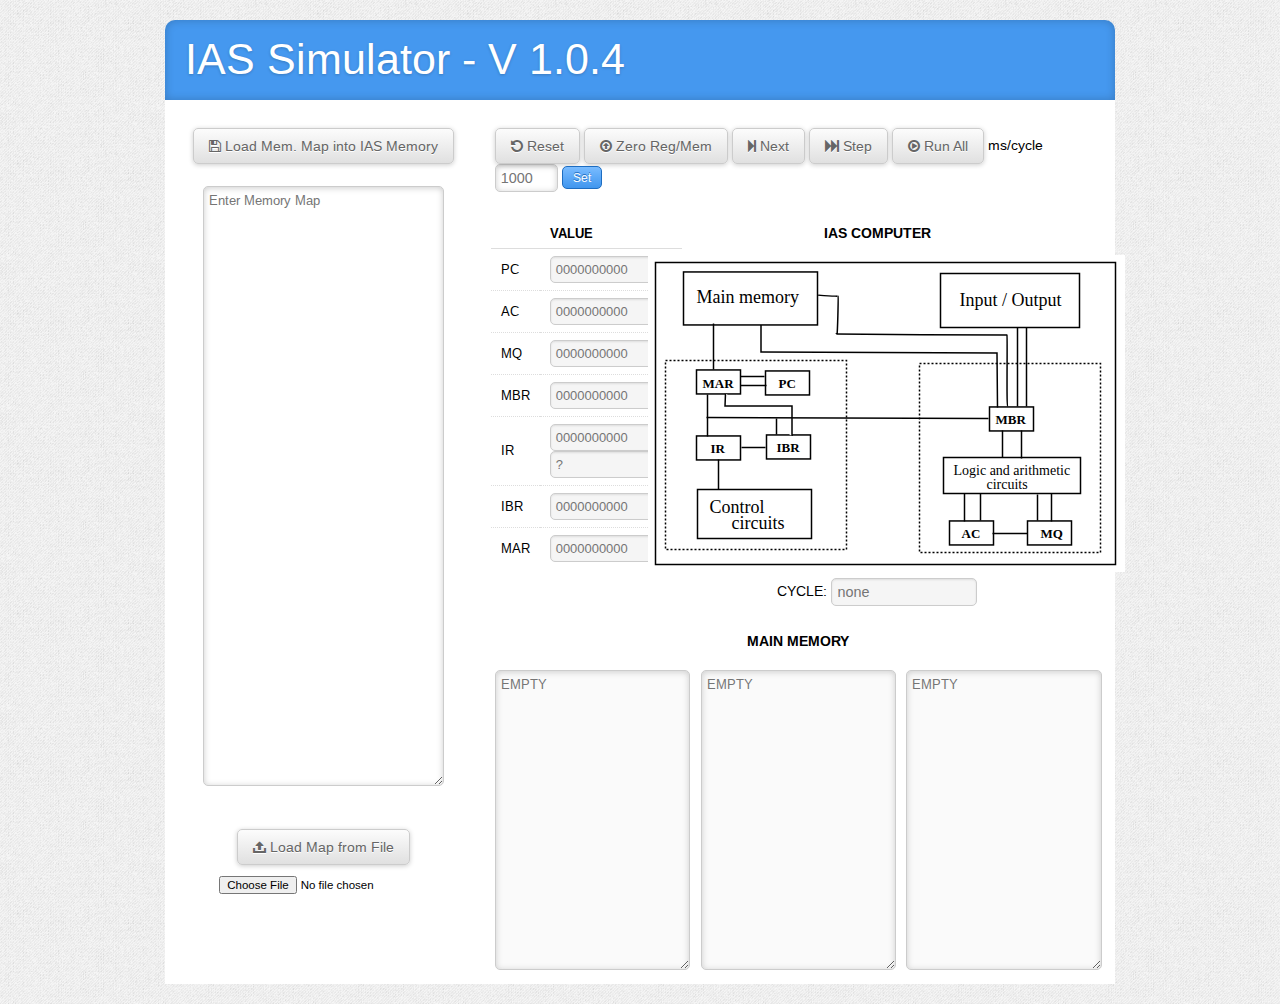
<file: index.html>
<!DOCTYPE html>
<html>
<head>
  <!-- META -->
  <title>IAS Simulator</title>
  <meta charset="UTF-8">
  <meta name="viewport" content="width=device-width, initial-scale=1.0"/>
  <meta name="description" content="" />
  
  <!-- CSS -->
  <link rel="stylesheet" type="text/css" href="HTML-KickStart-master/css/kickstart.css" media="all" />
  <link rel="stylesheet" type="text/css" href="HTML-KickStart-master/style.css" media="all" /> 
  
  <!-- Javascript -->
  <script type="text/javascript" src="https://ajax.googleapis.com/ajax/libs/jquery/1.9.1/jquery.min.js"></script>
  <script type="text/javascript" src="HTML-KickStart-master/js/kickstart.js"></script>
  
  <script src="uiScript.js"></script>
  <script src="ias.js"></script>
  <script src="execute.js"></script>
</head>

<body>

<div class="grid">
  
  <!-- Page top -->
  <div class="col_12 callout" style="margin-top:20px;">
    <h2 style="margin: 10px 20px 10px 20px" align="left" >IAS Simulator - V 1.0.4</h2>
  </div>
  
  <!-- Page body -->
  <div class="col_12" style="background: #FFFFFF; margin-top: -0.5em; margin-bottom: 20px">
    

    <!-- Memory map Area -->
    <div class="col_4" align="center" style="margin-top: 28px">
      <button class= "medium pop" onclick="loadMapInput()"><i class="icon-save"></i> Load Mem. Map into IAS Memory </button>
      <br/><br/>
      <textarea id="memoryMapEntry" placeholder="Enter Memory Map" style="width: 80%; height: 600px" ></textarea>
	  <br/><br/><br/>
	  <button class= "medium pop" onclick="loadMapFile()"><i class="icon-upload-alt"></i>  Load Map from File </button>
	  <input class="file" id="fileload" type="file" style ="font-size: 0.8em; margin-top: 2%"></input>
    </div>
    
    
    <!-- START: Simulator area -->
    <div class="col_8" >
      
      <!-- Buttons -->
      <div class="col_12" style="margin-top: 20px;">
        <button class="medium pop" id="resetbut" onclick="resetAll()"><i class="icon-undo"></i> Reset </button>
        <button class="medium pop" type="button" onclick="reboot()" ><i class="icon-upload"></i> Zero Reg/Mem</button>
        <button class= "medium pop" id="nextbut" onclick="runNext()"><i class="icon-step-forward"></i> Next </button>
        <button class= "medium pop" id="stepbut" onclick="runStep()"><i class="icon-fast-forward"></i> Step </button>
        <button class= "medium pop" id="allbut" onclick="runAll()"><i class="icon-play-circle"></i> Run All </button>
        <label for="textset"> ms/cycle</label>
        <input onkeypress="return validateNumber(event);" name="textset" id = "speedset" placeholder="1000" type="text" size = "5">
        <button type="button pop" class="small blue" onclick="setSpeed()">Set</button>
      </div>
      
    </div>
    <!-- END: Simulator area -->
    
  
    <!-- Registers -->
    <div class="col_2" align="center">
      
      <div class="col_2" align="center">
        <table cellspacing="0" cellpadding="0" align="center">
	  <thead><tr>
              <th></th>
              <th>VALUE</th>
	  </tr></thead>
	  <tbody><tr>
              <td>PC</td>
              <td><input id="pc_out" type="text" placeholder="0000000000" disabled="disabled" size= 13/></td>
	    </tr><tr>
              <td>AC</td>
              <td><input id="ac_out" type="text" placeholder="0000000000" disabled="disabled" size= 13/></td>
	    </tr><tr>
              <td>MQ</td>
              <td><input id="mq_out" type="text" placeholder="0000000000" disabled="disabled" size= 13/></td>
	    </tr><tr>
              <td>MBR</td>
              <td><input id="mbr_out" type="text" placeholder="0000000000" disabled="disabled" size= 13/></td>
	    </tr><tr>
              <td>IR</td>
              <td><input id="ir_out" type="text" placeholder="0000000000" disabled="disabled" size= 13/>
		<br/>
		<input id="op_out" type="text" placeholder="?" disabled="disabled" size= 13/></td>
	    </tr><tr>
              <td>IBR</td>
              <td><input id="ibr_out" type="text" placeholder="0000000000" disabled="disabled" size= 13/></td>
	    </tr><tr>
              <td>MAR</td>
              <td><input id="mar_out" type="text" placeholder="0000000000" disabled="disabled" size= 13/></td>        
	    </tr>
        </table>
      </div>      
    </div>
    
    <!-- IAS SVG -->
    <div class="col_6" align="center">
      <p><b>IAS COMPUTER</b></p>
      <svg width="477" height="317" xmlns="http://www.w3.org/2000/svg">
         <!-- Created with Method Draw - http://github.com/duopixel/Method-Draw/ -->
         <g>
          <title>background</title>
          <rect fill="#ffffff" id="canvas_background" height="319" width="479" y="-1" x="-1"/>
          <g display="none" overflow="visible" y="0" x="0" height="100%" width="100%" id="canvasGrid">
           <rect fill="url(#gridpattern)" stroke-width="0" y="0" x="0" height="100%" width="100%"/>
          </g>
         </g>
         <g>
          <title>Layer 1</title>
          <rect id="main_box" height="53" width="134" y="16.949997" x="35.5" stroke-width="1.5" stroke="#000" fill="#fff"/>
          <rect id="mar_box" height="24" width="44" y="114.949997" x="48.5" stroke-width="1.5" stroke="#000" fill="#fff"/>
          <text xml:space="preserve" text-anchor="start" font-family="'Times New Roman', Times, serif" font-size="18" id="svg_3" y="47.949997" x="48.5" fill-opacity="null" stroke-opacity="null" stroke-width="0" stroke="#000" fill="#000000">Main memory</text>
          <rect id="pc_box" height="24" width="44" y="115.949997" x="117.5" stroke-width="1.5" stroke="#000" fill="#fff"/>
          <rect id="ir_box" height="24" width="44" y="180.949997" x="48.5" stroke-width="1.5" stroke="#000" fill="#fff"/>
          <rect id="ibr_box" height="24" width="44" y="179.949997" x="118.5" stroke-width="1.5" stroke="#000" fill="#fff"/>
          <rect id="control_box" height="49" width="114" y="234.5" x="49.5" fill-opacity="null" stroke-opacity="null" stroke-width="1.5" stroke="#000" fill="#fff"/>
          <rect id="svg_8" height="0" width="2" y="357.5" x="326.5" fill-opacity="null" stroke-opacity="null" stroke-width="1.5" stroke="#000" fill="#fff"/>
          <line stroke-linecap="null" stroke-linejoin="null" id="mar_main" y2="68.499998" x2="65.5" y1="114.499996" x1="65.5" fill-opacity="null" stroke-opacity="null" stroke-width="1.5" stroke="#000" fill="none"/>
          <line stroke-linecap="null" stroke-linejoin="null" id="ibr_ir" y2="192.5" x2="93.5" y1="192.5" x1="117.5" fill-opacity="null" stroke-opacity="null" stroke-width="1.5" stroke="#000" fill="none"/>
          <line stroke-linecap="null" stroke-linejoin="null" id="ir_control" y2="234.5" x2="70.5" y1="204.5" x1="70.5" fill-opacity="null" stroke-opacity="null" stroke-width="1.5" stroke="#000" fill="none"/>
          <rect stroke-dasharray="2,2" id="svg_17" height="189" width="181" y="105.5" x="17.5" fill-opacity="null" stroke-opacity="null" stroke-width="1.5" stroke="#000" fill="none"/>
          <path id="ibr_mar" d="m77.5,138.5l-0.5,12.5l67,0c0,10 0,20 0,30" fill-opacity="null" stroke-opacity="null" stroke-width="1.5" stroke="#000" fill="#fff"/>
          <line stroke-linecap="null" stroke-linejoin="null" id="pc_mar" y2="121.5" x2="116.5" y1="121.5" x1="92.5" fill-opacity="null" stroke-opacity="null" stroke-width="1.5" stroke="#000" fill="none"/>
          <line stroke-linecap="null" stroke-linejoin="null" id="mar_pc" y2="130.5" x2="92.5" y1="130.5" x1="118.5" fill-opacity="null" stroke-opacity="null" stroke-width="1.5" stroke="#000" fill="none"/>
          <line stroke-linecap="null" stroke-linejoin="null" id="svg_28" y2="181.5" x2="59.5" y1="139.5" x1="59.5" fill-opacity="null" stroke-opacity="null" stroke-width="1.5" stroke="#000" fill="none"/>
          <line stroke-linecap="null" stroke-linejoin="null" id="mbr_ibr" y2="163.499998" x2="128.5" y1="179.499999" x1="128.5" fill-opacity="null" stroke-opacity="null" stroke-width="1.5" stroke="#000" fill="none"/>
          <rect id="svg_30" height="54" width="139" y="18.5" x="292.5" fill-opacity="null" stroke-opacity="null" stroke-width="1.5" stroke="#000" fill="none"/>
          <rect id="mbr_box" height="24" width="44" y="151.949997" x="341.5" stroke-width="1.5" stroke="#000" fill="#fff"/>
          <rect id="ac_box" height="24" width="44" y="265.949997" x="301.5" stroke-width="1.5" stroke="#000" fill="#fff"/>
          <rect id="mq_box" height="24" width="44" y="265.949997" x="379.5" stroke-width="1.5" stroke="#000" fill="#fff"/>
          <rect id="ula_box" height="36" width="137" y="202.5" x="295.5" fill-opacity="null" stroke-opacity="null" stroke-width="1.5" stroke="#000" fill="#fff"/>
          <line stroke-linecap="null" stroke-linejoin="null" id="mbr_ir" y2="162.5" x2="58.5" y1="163.5" x1="340.5" fill-opacity="null" stroke-opacity="null" stroke-width="1.5" stroke="#000" fill="none"/>
          <path id="svg_38" d="m324.5,128.5" opacity="0.5" fill-opacity="null" stroke-opacity="null" stroke-width="1.5" stroke="#000" fill="none"/>
          <path id="mbr_main" d="m349.5,152.5l-0.5,-54.5l-236,-1l0,-27" fill-opacity="null" stroke-opacity="null" stroke-width="1.5" stroke="#000" fill="none"/>
          <line stroke-linecap="null" stroke-linejoin="null" id="svg_41" y2="151.499998" x2="369.5" y1="72.5" x1="369.5" fill-opacity="null" stroke-opacity="null" stroke-width="1.5" stroke="#000" fill="none"/>
          <line stroke-linecap="null" stroke-linejoin="null" id="svg_42" y2="151.500001" x2="378.5" y1="72.5" x1="378.5" fill-opacity="null" stroke-opacity="null" stroke-width="1.5" stroke="#000" fill="none"/>
          <path id="main_mbr" d="m359.5,151.5c-1,0 0,-71 -0.5,-71.5c0.5,0.5 -169.5,-0.5 -170,-1c0.5,0.5 1.5,-37.5 1,-38c0.5,0.5 -19.5,-0.5 -20,-1" fill-opacity="null" stroke-opacity="null" stroke-width="1.5" stroke="#000" fill="none"/>
          <line stroke-linecap="null" stroke-linejoin="null" id="ula_mbr" y2="202.5" x2="354.5" y1="175.5" x1="354.5" fill-opacity="null" stroke-opacity="null" stroke-width="1.5" stroke="#000" fill="none"/>
          <line stroke-linecap="null" stroke-linejoin="null" id="mbr_ula" y2="203.5" x2="373.5" y1="175.5" x1="373.5" fill-opacity="null" stroke-opacity="null" stroke-width="1.5" stroke="#000" fill="none"/>
          <line stroke-linecap="null" stroke-linejoin="null" id="ac_ula" y2="266.5" x2="316.5" y1="238.5" x1="316.5" fill-opacity="null" stroke-opacity="null" stroke-width="1.5" stroke="#000" fill="none"/>
          <line stroke-linecap="null" stroke-linejoin="null" id="ula_ac" y2="265.5" x2="332.5" y1="238.5" x1="332.5" fill-opacity="null" stroke-opacity="null" stroke-width="1.5" stroke="#000" fill="none"/>
          <line stroke-linecap="null" stroke-linejoin="null" id="mq_ula" y2="265.5" x2="389.5" y1="239.5" x1="389.5" fill-opacity="null" stroke-opacity="null" stroke-width="1.5" stroke="#000" fill="none"/>
          <line stroke-linecap="null" stroke-linejoin="null" id="ula_mq" y2="266.5" x2="403.5" y1="238.5" x1="403.5" fill-opacity="null" stroke-opacity="null" stroke-width="1.5" stroke="#000" fill="none"/>
          <line stroke-linecap="null" stroke-linejoin="null" id="mq_ac" y2="278.5" x2="344.5" y1="278.5" x1="379.5" fill-opacity="null" stroke-opacity="null" stroke-width="1.5" stroke="#000" fill="none"/>
          <rect stroke-dasharray="2,2" id="svg_53" height="189" width="181" y="108.5" x="271.5" fill-opacity="null" stroke-opacity="null" stroke-width="1.5" stroke="#000" fill="none"/>
          <text xml:space="preserve" text-anchor="start" font-family="'Times New Roman', Times, serif" font-size="18" id="svg_54" y="50.5" x="311.5" fill-opacity="null" stroke-opacity="null" stroke-width="0" stroke="#000" fill="#000000">Input / Output</text>
          <text xml:space="preserve" text-anchor="start" font-family="'Times New Roman', Times, serif" font-size="18" id="svg_55" y="257.5" x="61.5" fill-opacity="null" stroke-opacity="null" stroke-width="0" stroke="#000" fill="#000000">Control</text>
          <text xml:space="preserve" text-anchor="start" font-family="'Times New Roman', Times, serif" font-size="18" id="svg_56" y="273.5" x="83.5" fill-opacity="null" stroke-opacity="null" stroke-width="0" stroke="#000" fill="#000000">circuits</text>
          <text font-weight="bold" xml:space="preserve" text-anchor="start" font-family="'Times New Roman', Times, serif" font-size="13" id="svg_57" y="132.5" x="54.5" fill-opacity="null" stroke-opacity="null" stroke-width="0" stroke="#000" fill="#000000">MAR</text>
          <text style="cursor: move;" font-weight="bold" xml:space="preserve" text-anchor="start" font-family="'Times New Roman', Times, serif" font-size="13" id="svg_58" y="132.5" x="130.5" fill-opacity="null" stroke-opacity="null" stroke-width="0" stroke="#000" fill="#000000">PC</text>
          <text font-weight="bold" xml:space="preserve" text-anchor="start" font-family="'Times New Roman', Times, serif" font-size="13" id="svg_59" y="197.5" x="62.5" fill-opacity="null" stroke-opacity="null" stroke-width="0" stroke="#000" fill="#000000">IR</text>
          <text style="cursor: move;" font-weight="bold" xml:space="preserve" text-anchor="start" font-family="'Times New Roman', Times, serif" font-size="13" id="svg_60" y="196.5" x="128.5" fill-opacity="null" stroke-opacity="null" stroke-width="0" stroke="#000" fill="#000000">IBR</text>
          <text font-weight="bold" xml:space="preserve" text-anchor="start" font-family="'Times New Roman', Times, serif" font-size="13" id="svg_61" y="168.5" x="347.5" fill-opacity="null" stroke-opacity="null" stroke-width="0" stroke="#000" fill="#000000">MBR</text>
          <text style="cursor: move;" xml:space="preserve" text-anchor="start" font-family="'Times New Roman', Times, serif" font-size="14" id="svg_63" y="219.5" x="305.5" fill-opacity="null" stroke-opacity="null" stroke-width="0" stroke="#000" fill="#000000">Logic and arithmetic</text>
          <text xml:space="preserve" text-anchor="start" font-family="'Times New Roman', Times, serif" font-size="14" id="svg_64" y="233.5" x="338.5" fill-opacity="null" stroke-opacity="null" stroke-width="0" stroke="#000" fill="#000000">circuits</text>
          <text style="cursor: move;" font-weight="bold" xml:space="preserve" text-anchor="start" font-family="'Times New Roman', Times, serif" font-size="13" id="svg_65" y="282.5" x="313.5" fill-opacity="null" stroke-opacity="null" stroke-width="0" stroke="#000" fill="#000000">AC</text>
          <text style="cursor: move;" font-weight="bold" xml:space="preserve" text-anchor="start" font-family="'Times New Roman', Times, serif" font-size="13" id="svg_66" y="282.5" x="392.5" fill-opacity="null" stroke-opacity="null" stroke-width="0" stroke="#000" fill="#000000">MQ</text>
          <rect id="svg_69" height="302.000013" width="459.999991" y="7.499987" x="7.5" fill-opacity="null" stroke-opacity="null" stroke-width="1.5" stroke="#000" fill="none" />
          <path d="m60.775692,85.43335l4.878109,-6.812973l4.877983,6.812973l-2.439026,0l0,6.845566l-4.877926,0l0,-6.845566l-2.43914,0z" id="ar_mar_main" opacity = "0" />
          <path STROKE-DASHARRAY="none" d="m224.677704,79.091888l4.878174,-6.812973l4.878052,6.812973l-2.439056,0l0,6.845566l-4.878006,0l0,-6.845566l-2.439163,0z" transform="rotate(90 229.556 79.1082)" id="ar_main_mbr" opacity = "0" />
          <path STROKE-DASHARRAY="none" d="m223.702515,97.628456l4.878082,-6.812973l4.877975,6.812973l-2.439011,0l0,6.845573l-4.87793,0l0,-6.845573l-2.439117,0z" transform="rotate(-90 228.581 97.6447)" id="ar_mbr_main" opacity = "0" />
          <path STROKE-DASHARRAY="none" d="m223.702515,162.994324l4.878082,-6.812973l4.877975,6.812973l-2.439011,0l0,6.845566l-4.87793,0l0,-6.845566l-2.439117,0z" transform="rotate(-90 228.581 163.011)" id="ar_mbr_reg" opacity = "0" />
          <path STROKE-DASHARRAY="none" d="m373.458618,127.872375l4.878113,-6.812973l4.87796,6.812973l-2.438995,0l0,6.845581l-4.87793,0l0,-6.845581l-2.439148,0z" id="svg_43" opacity = "0"/>
          <path STROKE-DASHARRAY="none" d="m364.678162,120.555298l4.878113,-6.812965l4.87796,6.812965l-2.438995,0l0,6.845573l-4.87793,0l0,-6.845573l-2.439148,0z" id="svg_50" opacity = "0"/>
          <path STROKE-DASHARRAY="none" d="m349.556183,189.3358l4.878113,-6.812973l4.87796,6.812973l-2.438995,0l0,6.845566l-4.87793,0l0,-6.845566l-2.439148,0z" id="ar_ula_mbr" opacity = "0"  />
          <path STROKE-DASHARRAY="none" d="m311.995178,253.238235l4.878113,-6.812973l4.877991,6.812973l-2.439026,0l0,6.845566l-4.87793,0l0,-6.845566l-2.439148,0z" id="ar_ac_ula" opacity = "0" />
          <path STROKE-DASHARRAY="none" d="m384.678131,253.238235l4.878113,-6.812973l4.87796,6.812973l-2.438995,0l0,6.845596l-4.87793,0l0,-6.845596l-2.439148,0z" id="ar_mq_ula" opacity = "0" />
          <path STROKE-DASHARRAY="none" d="m65.653732,219.579712l4.878113,-6.812988l4.87796,6.812988l-2.438995,0l0,6.845551l-4.87793,0l0,-6.845551l-2.439148,0z" transform="rotate(180 70.5318 219.596)" id="ar_ir_control" opacity = "0" />
          <path STROKE-DASHARRAY="none" d="m327.60498,254.70166l4.878143,-6.812988l4.87796,6.812988l-2.439026,0l0,6.845551l-4.87793,0l0,-6.845551l-2.439148,0z" transform="rotate(180 332.483 254.718)" id="ar_ula_ac" opacity = "0" />
          <path STROKE-DASHARRAY="none" d="m398.822754,254.70166l4.878143,-6.812988l4.87796,6.812988l-2.439026,0l0,6.845551l-4.87793,0l0,-6.845551l-2.439148,0z" transform="rotate(180 403.701 254.718)" id="ar_ula_mq" opacity = "0" />
          <path STROKE-DASHARRAY="none" d="m368.578827,191.287048l4.878143,-6.812988l4.87796,6.812988l-2.439026,0l0,6.845551l-4.87793,0l0,-6.845551l-2.439148,0z" transform="rotate(180 373.457 191.303)" id="ar_mbr_ula" opacity = "0" />
          <path STROKE-DASHARRAY="none" d="m123.700737,172.262665l4.878075,-6.812988l4.87796,6.812988l-2.439026,0l0,6.845551l-4.877899,0l0,-6.845551l-2.43911,0z" transform="rotate(180 128.579 172.279)" id="ar_mbr_ibr" opacity = "0" />
          <path STROKE-DASHARRAY="none" d="m54.432976,172.750473l4.878105,-6.812988l4.877922,6.812988l-2.439007,0l0,6.845551l-4.877892,0l0,-6.845551l-2.439129,0z" transform="rotate(180 59.311 172.767)" id="ar_mbr_ir" opacity = "0" />
          <path STROKE-DASHARRAY="none" d="m99.312271,192.750412l4.878082,-6.812973l4.877975,6.812973l-2.439011,0l0,6.845581l-4.87793,0l0,-6.845581l-2.439117,0z" transform="rotate(-90 104.19 192.767)" id="ar_ibr_ir" opacity = "0" />
          <path STROKE-DASHARRAY="none" d="m54.92207,149.823593l4.878113,-6.812973l4.877956,6.812973l-2.438992,0l0,6.845566l-4.87793,0l0,-6.845566l-2.439148,0z" id="ar_mbr_mar" opacity = "0" />
          <path STROKE-DASHARRAY="none" d="m101.263054,130.311295l4.878174,-6.812881l4.878052,6.812881l-2.439056,0l0,6.845551l-4.878006,0l0,-6.845551l-2.439163,0z" transform="rotate(90 106.141 130.328)" id="ar_mar_pc" opacity = "0" />
          <path STROKE-DASHARRAY="none" d="m99.312263,121.530891l4.878082,-6.812973l4.877975,6.812973l-2.439011,0l0,6.845573l-4.87793,0l0,-6.845573l-2.439117,0z" transform="rotate(-90 104.19 121.547)" id="ar_pc_mar" opacity = "0" />
          <line stroke-linecap="null" stroke-linejoin="null" id="plus_pc" y2="127.449997" x2="178.000013" y1="127.449997" x1="162.000013" fill-opacity="null" stroke-opacity="null" stroke-width="1.5" stroke="#000" fill="none" opacity = "0"/>
          <text xml:space="preserve" text-anchor="start" font-family="Helvetica, Arial, sans-serif" font-size="11" id="plus_one" y="124.449997" x="166" fill-opacity="null" stroke-opacity="null" stroke-width="0" stroke="#000" fill="#000000" opacity = "0">+1</text>
          <path stroke-dasharray="2,2" id="control_ula" d="m164,255.449997l71,-0.449997l0,-37l60,-1" fill-opacity="null" stroke-opacity="null" stroke-width="1.5" stroke="#0066ff" fill="none" opacity="0" />
          <path id="ar_mq_ac" transform="rotate(-90, 362.839, 278.529)" d="m357.961761,278.512817l4.878082,-6.812988l4.87796,6.812988l-2.438995,0l0,6.845581l-4.87793,0l0,-6.845581l-2.439117,0z" opacity = "0" />
          <path transform="rotate(-90, 110.802, 130.417)" id="ar_ibr_mar" d="m85.184074,130.401733l4.878082,-6.812973l4.877975,6.812973l-2.439011,0l0,6.845566l-4.87793,0l0,-6.845566l-2.439117,0z" opacity = "0" />

         </g>
      </svg>

      <br/>
      CYCLE: <input id="cycle_out" type="text" placeholder="none" disabled="disabled" size= 15/>
      
    </div>
    
    <div class="col_8" align="center">
      
      <p><b>MAIN MEMORY</b></p>
      
      <div class="col_4" align="center" >
        <textarea id="mainMemory1" placeholder="EMPTY" style="width:100%; height: 300px" disabled></textarea>
      </div>
      
      <div class="col_4" align="center">
        <textarea id="mainMemory2" placeholder="EMPTY" style="width:100%; height: 300px" disabled></textarea>
      </div>

      <div class="col_4" align="center">
        <textarea id="mainMemory3" placeholder="EMPTY" style="width:100%; height: 300px" disabled></textarea>
      </div>

    </div>
    
  </div>
  
</div>

</body>
</html>
</file>
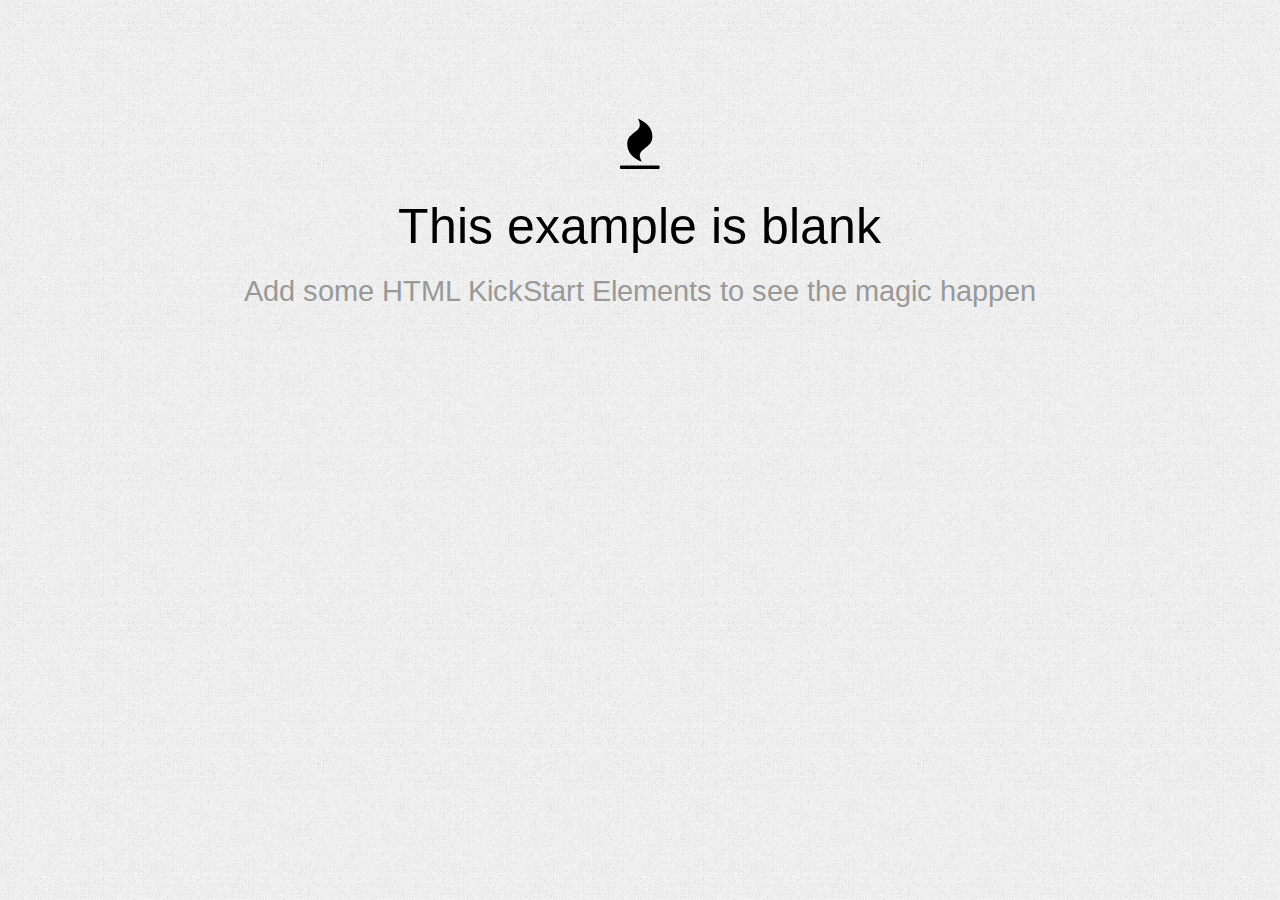
<file: HTML-KickStart-master/blank.html>
<!DOCTYPE html>
<html>
<head>
	<!-- META -->
	<title>HTML KickStart Elements</title>
	<meta charset="UTF-8">
	<meta name="viewport" content="width=device-width, initial-scale=1.0"/>
	<meta name="description" content="" />
	
	<!-- CSS -->
	<link rel="stylesheet" type="text/css" href="css/kickstart.css" media="all" />
	<link rel="stylesheet" type="text/css" href="style.css" media="all" /> 
	
	<!-- Javascript -->
	<script type="text/javascript" src="https://ajax.googleapis.com/ajax/libs/jquery/1.9.1/jquery.min.js"></script>
	<script type="text/javascript" src="js/kickstart.js"></script>
</head>
<body>
<div class="grid">
	<div class="col_12" style="margin-top:100px;">
		<h1 class="center">
		<p><i class="icon-fire"></i></p>
		This example is blank</h1>
		<h4 style="color:#999;margin-bottom:40px;" class="center">Add some HTML KickStart Elements to see the magic happen</h4>
	</div>
</div> <!-- End Grid -->
</body>
</html>
</file>
<file: HTML-KickStart-master/css/kickstart.css>
/*
	99Lime.com HTML KickStart by Joshua Gatcke
	kickstart.css

	Don't edit the file if you want HTML KickStart to be upgradeable.
	Instead, copy any CSS selectors you want to modify to your style.css file.

	// Colors
	blue: #4D99E0;
*/
/*---------------------------------
	IMPORTS
-----------------------------------*/
@import url(kickstart-buttons.css);
@import url(kickstart-forms.css);
@import url(kickstart-menus.css);
@import url(kickstart-grid.css);
@import url(jquery.fancybox-1.3.4.css);
@import url(kickstart-slideshow.css);
@import url(prettify.css);
@import url(tiptip.css);
@import url(fonts/fontawesome/css/font-awesome.min.css);

/*---------------------------------
	HTML ELEMENTS
-----------------------------------*/
*{
-webkit-box-sizing: border-box; /* Safari/Chrome, other WebKit */
-moz-box-sizing: border-box;    /* Firefox, other Gecko */
box-sizing: border-box;         /* Opera/IE 8+ */
}
a{color:#4D99E0;outline:0;}
a:active{color:inherit;}
a:visited{}
a:hover{}
a img{border:0;}
a [class^="icon-"]{color:inherit;text-decoration:none;}
strong,b{color:#000;font-weight:bold;}
strike{}
em,i{}
.hide{display:none;}
.show{display:block;}

/*---------------------------------
	UTILITY
-----------------------------------*/
.center{text-align:center;}
.left{text-align:left;}
.right{text-align:right;}

/*---------------------------------
	HR
-----------------------------------*/
hr{clear:both;border-bottom:0;border-top:1px dotted #ccc;border-right:0;border-left:0;margin:30px 0;min-height: 0;height:1px;}
hr.alt1{border-style: solid;}
hr.alt2{border-style: dashed;}

/*---------------------------------
	HTML5 ELEMENTS (shim)
-----------------------------------*/
article,aside,details,figcaption,figure,
footer,header,hgroup,menu,nav,section {
display:block;
}

/*---------------------------------
	HEADINGS
-----------------------------------*/
h1,h2,h3,h4,h5,h6{
font-weight:bold;
line-height:140%;
}

h1{
font-size:3.5em;
margin:10px 0 10px 0;
}

h2{
font-size:3em;
margin:10px 0 10px 0;
}

h3{
font-size:2.5em;
margin:10px 0 10px 0;
line-height:130%;
}

h4{
font-size:2em;
margin:10px 0 10px 0;
}

h5{
font-size:1.5em;
margin:10px 0 10px 0;
}

h6{
font-size:1.2em;
margin:10px 0 5px 0;
}

/*---------------------------------
	PARAGRAPHS
-----------------------------------*/
p{
margin:10px 0;
}

/*---------------------------------
	BLOCKQUOTES
-----------------------------------*/
blockquote{
font-size:1.5em;
line-height:1.5em;
font-style: italic;
margin:30px 30px 30px 0;
padding:0 0 0 20px;
border-left:1px solid #ccc;
}

	blockquote span{font-size:0.7em;display:block;}
	blockquote.small{font-size:1.2em;}

/*---------------------------------
	LISTS
-----------------------------------*/
ul, ol{
padding:0;
margin:0 0 20px 25px;
}

li{
padding:5px 0;
margin:0;
}

ul.list-unstyled{
padding:0;
margin:0 0 20px 0;
}

ul.list-unstyled li{
padding:5px 0;
margin:0;
list-style-type:none;

}
	
ul.alt{
padding:0;
margin:0 0 20px 0;
}

ul.alt li{
list-style-type:none;
border-top:1px dotted #ccc;
border-bottom:1px dotted #ccc;
margin:0 0 -1px 0;
background:url(img/icon-arrow-right.png) no-repeat 5px 0.7em;
padding-left:20px;
}

/*---------------------------------
	PRE & CODE
-----------------------------------*/
code{
font-family: Consolas, "Andale Mono WT", "Andale Mono", "Lucida Console", "Lucida Sans Typewriter", "DejaVu Sans Mono", "Bitstream Vera Sans Mono", "Liberation Mono", "Nimbus Mono L", Monaco, "Courier New", Courier, monospace;
font-size:0.9em;
border:1px solid lightblue;
padding:3px;
-moz-border-radius:3px;
-webkit-border-radius:3px;
border-radius:3px;
color:#518BAB;
}

pre{
white-space: pre-wrap;       /* css-3 */
white-space: -moz-pre-wrap !important;  /* Mozilla, since 1999 */
white-space: -pre-wrap;      /* Opera 4-6 */
white-space: -o-pre-wrap;    /* Opera 7 */
word-wrap: break-word;       /* Internet Explorer 5.5+ */
margin: 0 0 0 0;
padding:5px 5px 3px 5px;
background:#fff;
-moz-border-radius:5px;
-webkit-border-radius:5px;
border-radius:5px;
-webkit-box-shadow:inset 0 0 7px rgba(0,0,0,0.2);
-moz-box-shadow:inset 0 0 7px rgba(0,0,0,0.2);
box-shadow:inset 0 0 7px rgba(0,0,0,0.2);
padding:10px;
margin:0 0;
border:1px solid #ddd;
font-family: Consolas, "Andale Mono WT", "Andale Mono", "Lucida Console", "Lucida Sans Typewriter", "DejaVu Sans Mono", "Bitstream Vera Sans Mono", "Liberation Mono", "Nimbus Mono L", Monaco, "Courier New", Courier, monospace;
font-size:0.9em;
}

/*---------------------------------
	TABLES
-----------------------------------*/
table{width:100%;margin:0 0 10px 0;text-align:left;border-collapse: collapse;}
	thead, tbody{margin:0;padding:0;}
	th, td{padding:7px 10px;font-size:0.9em;border-bottom:1px dotted #ddd;text-align:left;}
	thead th{font-size:0.9em;padding:3px 10px;border-bottom:1px solid #ddd;}
	tbody tr.last th,
	tbody tr.last td{border-bottom:0;}

/* striped */
table.striped{}
	table.striped tr.alt{background:#f5f5f5;}
	table.striped thead th{background:#fff;}
	table.striped tbody th{background:#f5f5f5;text-align:right;padding-right:15px;border-right:1px dotted #e5e5e5;}
	table.striped tbody tr.alt th{background:#efefef;}

/* tight */
table.tight{}
	table.tight th, .tight td{padding:2px 10px;}

/* sortable */
table.sortable{border:1px solid #ddd;}
	table.sortable thead th{cursor: pointer;position:relative;top:0;left:0;border-right:1px solid #ddd;}
	table.sortable thead th:hover{background:#efefef;}
	table.sortable span.arrow{border-style:solid;border-width:5px;
	display:block;position:absolute;top:50%;right:5px;font-size:0;
	border-color:#ccc transparent transparent transparent;
	line-height:0;height:0;width:0;margin-top:-2px;}
	table.sortable span.arrow.up{border-color:transparent transparent #ccc transparent;margin-top:-7px;}

/*---------------------------------
	TABS
-----------------------------------*/
ul.tabs{
margin:10px 0 -1px 0;
padding:0;
width:100%;
border-bottom:1px solid #e5e5e5;
float:left;
font-size:0;
}

	ul.tabs.left{text-align:left;}
	ul.tabs.center{text-align:center;}
	ul.tabs.right{text-align:right;}
	ul.tabs.right li{margin:0 0 0 -2px;}

	ul.tabs li{
	font-size:14px;
	list-style-type:none;
	margin:0 -2px 0 0;
	padding:0;
	display:inline-block;
	*display:inline;/*IE ONLY*/
	position:relative;
	top:0;
	left:0;
	*top:1px;/*IE 7 ONLY*/
	zoom:1;
	}

	ul.tabs li a{
	text-decoration:none;
	color:#666;
	display:inline-block;
	padding:9px 15px;
	position: relative;
	top:0;
	left:0;
	line-height:100%;
	background:#f5f5f5;
	-webkit-box-shadow: inset 0 -3px 3px rgba(0,0,0,0.03);
	-moz-box-shadow: inset 0 -3px 3px rgba(0,0,0,0.03);
	box-shadow: inset 0 -3px 3px rgba(0,0,0,0.03);
	border:1px solid #e5e5e5;
	border-bottom:0;
	font-size:0.9em;
	zoom:1;
	}

	ul.tabs li a:hover{
	background:#fff;
	}

	ul.tabs li.current a{
	position:relative;
	top:1px;
	left:0;
	background:#fff;
	-webkit-box-shadow: none;
	-moz-box-shadow: none;
	box-shadow: none;
	color:#222;
	}

	.tab-content{
	border:1px solid #efefef;
	border:1px solid #e5e5e5;
	background:#fff;
	clear:both;
	padding:20px;
	margin:0 0 40px 0;
	}


/*---------------------------------
	BREADCRUMBS
-----------------------------------*/
ul.breadcrumbs{
margin:10px 0;
padding:0;
line-height:0%;
font-size:0;
}

	ul.breadcrumbs li{
	list-style-type:none;
	margin:0;
	padding:0;
	display:inline-block;
	*display:inline; /* IE ONLY*/
	position:relative;
	zoom:1;
	line-height:100%;
	font-size:14px; /* 0.8em default to override font-size:0; on parent*/
	}

	ul.breadcrumbs li a{
	display:inline-block;
	*display:inline; /* IE ONLY*/
	position:relative;
	padding:5px 15px 5px 5px;
	font-size:0.9em;
	zoom:1;
	margin:0;
	background:url(img/icon-arrow-right.png) no-repeat right center;
	}

	ul.breadcrumbs li.last a{
	color:#333;
	cursor: default;
	text-decoration:none;
	background:none;
	}

	ul.breadcrumbs li.last a:hover{
	text-decoration:none;
	}

	/* Alternative Style */
	ul.breadcrumbs.alt1{
	border:1px solid transparent;
	font-size:0;
	}

	ul.breadcrumbs.alt1 li a{
	padding:10px 25px 10px 15px;
	background:url(img/breadcrumbs-bg.gif) no-repeat right center;
	text-decoration:none;
	border-top:1px solid #efefef;
	border-bottom:1px solid #efefef;
	font-size:12px;
	}

	ul.breadcrumbs.alt1 a:hover{
	text-decoration:underline;
	}

	ul.breadcrumbs.alt1 li.first a{
	border-left:1px solid #efefef;
	}

	ul.breadcrumbs.alt1 li.last a{
	background:none;
	border-right:1px solid #efefef;
	}

/*---------------------------------
	IMAGES
-----------------------------------*/
/*
	for img .style1, .style2, .style3
	view js/kickstart.js Image Style Helpers
*/
img{
margin:0;
padding:0;
display:inline-block;
position:relative;
zoom:1;
vertical-align: bottom;
}

	img.align-left, .img-wrap.align-left{float:left;margin:0 10px 5px 0;}
	img.align-right, .img-wrap.align-right{float:right;margin:0 0 5px 10px;}
	img.full-width{clear:both;display:block;width:100%;height:auto;margin:0 0 10px 0;}

	div.caption{
	background:#f5f5f5;
	border:1px solid #ddd;
	padding:3px;
	max-width:100%;
	display:inline-block;
	height:auto;
	}

		div.caption img{
		display:block;
		padding:0;
		margin:0;
		width:100%;
		height:auto;
		}

		div.caption span{
		display:block;
		margin-top:3px;
		font-size:0.8em;
		color:#666;
		padding:0px 5px;
		}

	.gallery{}

		.gallery a{
		display:inline-block;
		position:relative;
		border:1px solid #ddd;
		background:#fff;
		padding:3px;
		margin:5px;
		-moz-border-radius:5px;
		-webkit-border-radius:5px;
		border-radius:5px;
		}

		.gallery a img{
		display: block;
		position: relative;
		margin:0;
		padding:0;
		}

/*---------------------------------
	SLIDESHOW2
-----------------------------------*/
.slideshow-wrap{
clear:both;
margin:0;
padding:0;
position:relative;
top:0;
left:0;
overflow:hidden;
clear:both;
}

	.slideshow-inner{
	overflow:hidden;
	clear:both;
	position:relative;
	top:0;
	left:0;
	border:1px solid #efefef;
	}

	.slideshow{
	clear:both;
	margin:0;
	padding:0;
	width:auto;
	height:auto;
	overflow:hidden;
	}

		.slideshow li{
		list-style-type:none;
		margin:0;
		padding:0;
		float:left;
		display:block;
		}

			.slideshow img{vertical-align: bottom;}

	.slideshow-buttons{
	text-align:right;
	margin:3px 0 0 0;
	padding:0;
	}

		.slideshow-buttons li{display:inline;position:relative;top:0;left:0;line-height:100%;margin:0;padding:0;}
		.slideshow-buttons li.current a{background:#ddd;}

		.slideshow-buttons a{
		display:inline;
		position:relative;
		top:0;
		left:0;
		padding:1px 3px;
		margin:0 1px;
		line-height:100%;
		border:1px solid #efefef;
		text-decoration:none;
		font-size:0.8em;
		}
</file>
<file: HTML-KickStart-master/style.css>
/*
	99Lime.com HTML KickStart by Joshua Gatcke
	style.css

*/

/*---------------------------------
	IMPORTS
-----------------------------------*/
@import url(http://fonts.googleapis.com/css?family=Arimo:400,700);

/*---------------------------------
	OVERRIDES
-----------------------------------*/
h1,h2,h3,h4,h5,h6{
font-family: "Arimo", arial, verdana, sans-serif;
font-weight:normal;
}

thead th,
tbody th{
font-family: "Arimo", arial, verdana, sans-serif;
}

button,
a.btn,
input[type="submit"],
input[type="reset"],
input[type="button"]{
font-family: "Arimo", arial, verdana, sans-serif;
}

.menu{
font-family: "Arimo", arial, verdana, sans-serif;
}

blockquote{
font-family: "Arimo", arial, verdana, sans-serif;
}

/*---------------------------------
	LAYOUT
-----------------------------------*/
body{
margin:0;
padding:0 0 0 0;
color:#000;
background:#efefef url(css/img/gray_jean.png);
font:normal 0.9em/150% 'Arimo', arial, verdana, sans-serif;
text-shadow: 0 0 1px transparent; /* google font pixelation fix */
}

#wrap{
width:100%;
background:#fff;
margin:30px auto 30px auto;
padding:0 2%;
border:1px solid #ccc;
}


#footer{
text-align:center;
padding:20px;
margin:0;
border-top:1px solid #ddd;
color:#999;
font-size:0.8em;
text-shadow:0px 1px 1px #fff;
position: relative;
top:0;
left:0;
background:#fff;
}

	#link-top{
	display:none;
	}

/* NAV BAR*/
.navbar{
position:fixed;
top:0;
left:0;
width: 100%;
background:#000;
color:#fff;
z-index:1000;
}

	.navbar #logo{
	position:absolute;
	top:0;
	right:0;
	padding:0.5em 1em;
	font-size: 1.7em;
	color:#efefef;
	text-decoration:none;
	}

	.navbar span{
	color:#86dc00;
	}


	.navbar ul{
	display:inline-block;
	margin:0;
	padding:0;
	}

		.navbar li{
		margin:0;
		padding:0;
		list-style-type:0;
		display:inline-block;
		}

		.navbar li a{
		display:inline-block;
		color:#efefef;
		padding:1em 1.3em;
		text-decoration:none;
		text-transform: uppercase;
		line-height:100%;
		font-size: 1.2em;
		}

.callout{
background:#4598ef;/*#86dc00;*/
padding:0 0;
color:#fff;
border-top-left-radius: 10px;
border-top-right-radius: 10px;
box-shadow:inset 0 0 10px rgba(0,0,0,0.2);
text-align: center;
text-shadow:0px 1px 3px rgba(0,0,0,0.2);
display:block;
}
	.callout + div.grid{margin-top:50px;}
	 a.callout{cursor:pointer;}
	 .callout i.icon-4x{font-size:6em;}
	 .callout h4{margin-bottom:30px;}
	 .callout-top{margin:50px 0 0 0;}
	 .callout p{margin-bottom:0;}
	 .callout .button{margin-top:10px;}
	 .callout.green{background:#19ad0b;/*#86dc00;*/}

#mc_embed_signup{
padding:30px 0;
}

#ui-preview{
border:5px solid #ddd;
margin:30px 0;
display:block;
}
</file>
